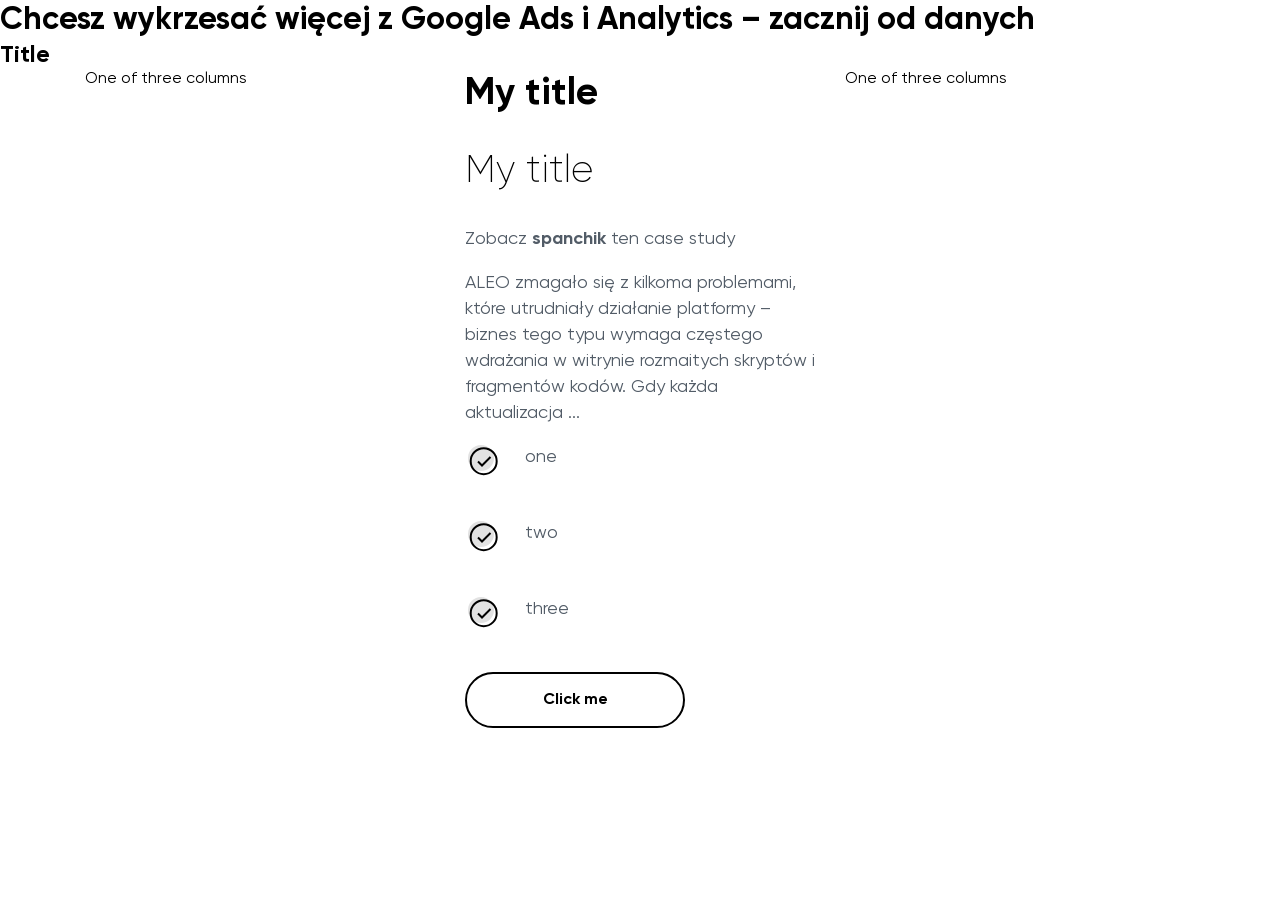
<file: lab2/example.html>
<!DOCTYPE html>
<html lang="en">
  <head>
    <meta charset="UTF-8" />
    <meta name="viewport" content="width=device-width, initial-scale=1.0" />
    <meta http-equiv="X-UA-Compatible" content="ie=edge" />
    <link rel="stylesheet" href="css/bootstrap-grid.min.css" />
    <link rel="stylesheet" href="css/fonts.css" />
    <link rel="stylesheet" href="css/mixin.css" />
    <link rel="stylesheet" href="css/main.css" />
    <title>DataRoks</title>
  </head>
  <body>
    <h1>
      Chcesz wykrzesać więcej z Google Ads i Analytics – zacznij od danych
    </h1>
    <h2>Title</h2>
    <div class="container">
      <div class="row">
        <div class="col-sm">
          One of three columns
        </div>
        <div class="col-sm">
          <div class="title">
            My title
          </div>
          <div class="title title_light">
            My title
          </div>
          <div class="text">
            Zobacz <span class="text__span">spanchik</span> ten case study
          </div>
          <p class="text">
            ALEO zmagało się z kilkoma problemami, które utrudniały działanie
            platformy – biznes tego typu wymaga częstego wdrażania w witrynie
            rozmaitych skryptów i fragmentów kodów. Gdy każda aktualizacja ...
          </p>
          <ul>
            <li class="li text">one</li>
            <li class="li text">two</li>
            <li class="li text">three</li>
          </ul>
          <button class="button">Click me</button>
        </div>
        <div class="col-sm">
          One of three columns
        </div>
      </div>
    </div>
  </body>
</html>
</file>
<file: lab2/css/fonts.css>
@font-face {
  font-family: "Gilroy-Bold";
  src: url("../fonts/Gilroy-Bold.eot");
  src: url("../fonts/Gilroy-Bold.eot?#iefix") format("embedded-opentype"), url("../fonts/Gilroy-Bold.woff2") format("woff2"), url("../fonts/Gilroy-Bold.woff") format("woff"), url("../fonts/Gilroy-Bold.ttf") format("truetype");
  font-weight: normal;
  font-style: normal;
}
@font-face {
  font-family: "Gilroy-Regular";
  src: url("../fonts/Gilroy-Regular.eot");
  src: url("../fonts/Gilroy-Regular.eot?#iefix") format("embedded-opentype"), url("../fonts/Gilroy-Regular.woff2") format("woff2"), url("../fonts/Gilroy-Regular.woff") format("woff"), url("../fonts/Gilroy-Regular.ttf") format("truetype");
  font-weight: normal;
  font-style: normal;
}
@font-face {
  font-family: "Gilroy-UltraLight";
  src: url("../fonts/Gilroy-UltraLight.eot");
  src: url("../fonts/Gilroy-UltraLight.eot?#iefix") format("embedded-opentype"), url("../fonts/Gilroy-UltraLight.woff2") format("woff2"), url("../fonts/Gilroy-UltraLight.woff") format("woff"), url("../fonts/Gilroy-UltraLight.ttf") format("truetype");
  font-weight: normal;
  font-style: normal;
}
@font-face {
  font-family: "Roboto";
  src: url("roboto-regular-webfont.eot");
  src: url("roboto-regular-webfont.eot?#iefix") format("embedded-opentype"), url("roboto-regular-webfont.woff2") format("woff2"), url("roboto-regular-webfont.woff") format("woff"), url("roboto-regular-webfont.ttf") format("truetype"), url("roboto-regular-webfont.svg#robotoregular") format("svg");
  font-weight: normal;
  font-style: normal;
}
</file>
<file: lab2/css/mixin.css>
.mt-0 {
  margin-top: 0px !important;
}
.mt-8 {
  margin-top: 8px !important;
}
.mt-16 {
  margin-top: 16px !important;
}
.mt-24 {
  margin-top: 24px !important;
}
.mt-32 {
  margin-top: 32px !important;
}
.mt-40 {
  margin-top: 40px !important;
}
.mt-48 {
  margin-top: 48px !important;
}
.mt-56 {
  margin-top: 56px !important;
}
.mt-64 {
  margin-top: 64px !important;
}
.mr-0 {
  margin-right: 0px !important;
}
.mr-8 {
  margin-right: 8px !important;
}
.mr-16 {
  margin-right: 16px !important;
}
.mr-24 {
  margin-right: 24px !important;
}
.mr-32 {
  margin-right: 32px !important;
}
.mr-40 {
  margin-right: 40px !important;
}
.mr-48 {
  margin-right: 48px !important;
}
.mr-56 {
  margin-right: 56px !important;
}
.mr-64 {
  margin-right: 64px !important;
}
.mb-0 {
  margin-bottom: 0px !important;
}
.mb-8 {
  margin-bottom: 8px !important;
}
.mb-16 {
  margin-bottom: 16px !important;
}
.mb-24 {
  margin-bottom: 24px !important;
}
.mb-32 {
  margin-bottom: 32px !important;
}
.mb-40 {
  margin-bottom: 40px !important;
}
.mb-48 {
  margin-bottom: 48px !important;
}
.mb-56 {
  margin-bottom: 56px !important;
}
.mb-64 {
  margin-bottom: 64px !important;
}
.ml-0 {
  margin-left: 0px !important;
}
.ml-8 {
  margin-left: 8px !important;
}
.ml-16 {
  margin-left: 16px !important;
}
.ml-24 {
  margin-left: 24px !important;
}
.ml-32 {
  margin-left: 32px !important;
}
.ml-40 {
  margin-left: 40px !important;
}
.ml-48 {
  margin-left: 48px !important;
}
.ml-56 {
  margin-left: 56px !important;
}
.ml-64 {
  margin-left: 64px !important;
}
.mx-0 {
  margin: 0px !important;
}
.mx-8 {
  margin: 8px !important;
}
.mx-16 {
  margin: 16px !important;
}
.mx-24 {
  margin: 24px !important;
}
.mx-32 {
  margin: 32px !important;
}
.mx-40 {
  margin: 40px !important;
}
.mx-48 {
  margin: 48px !important;
}
.mx-56 {
  margin: 56px !important;
}
.mx-64 {
  margin: 64px !important;
}
.pt-0 {
  padding-top: 0px !important;
}
.pt-8 {
  padding-top: 8px !important;
}
.pt-16 {
  padding-top: 16px !important;
}
.pt-24 {
  padding-top: 24px !important;
}
.pt-32 {
  padding-top: 32px !important;
}
.pt-40 {
  padding-top: 40px !important;
}
.pt-48 {
  padding-top: 48px !important;
}
.pt-56 {
  padding-top: 56px !important;
}
.pt-64 {
  padding-top: 64px !important;
}
.pr-0 {
  padding-right: 0px !important;
}
.pr-8 {
  padding-right: 8px !important;
}
.pr-16 {
  padding-right: 16px !important;
}
.pr-24 {
  padding-right: 24px !important;
}
.pr-32 {
  padding-right: 32px !important;
}
.pr-40 {
  padding-right: 40px !important;
}
.pr-48 {
  padding-right: 48px !important;
}
.pr-56 {
  padding-right: 56px !important;
}
.pr-64 {
  padding-right: 64px !important;
}
.pb-0 {
  padding-bottom: 0px !important;
}
.pb-8 {
  padding-bottom: 8px !important;
}
.pb-16 {
  padding-bottom: 16px !important;
}
.pb-24 {
  padding-bottom: 24px !important;
}
.pb-32 {
  padding-bottom: 32px !important;
}
.pb-40 {
  padding-bottom: 40px !important;
}
.pb-48 {
  padding-bottom: 48px !important;
}
.pb-56 {
  padding-bottom: 56px !important;
}
.pb-64 {
  padding-bottom: 64px !important;
}
.pl-0 {
  padding-left: 0px !important;
}
.pl-8 {
  padding-left: 8px !important;
}
.pl-16 {
  padding-left: 16px !important;
}
.pl-24 {
  padding-left: 24px !important;
}
.pl-32 {
  padding-left: 32px !important;
}
.pl-40 {
  padding-left: 40px !important;
}
.pl-48 {
  padding-left: 48px !important;
}
.pl-56 {
  padding-left: 56px !important;
}
.pl-64 {
  padding-left: 64px !important;
}
.px-0 {
  padding: 0px !important;
}
.px-8 {
  padding: 8px !important;
}
.px-16 {
  padding: 16px !important;
}
.px-24 {
  padding: 24px !important;
}
.px-32 {
  padding: 32px !important;
}
.px-40 {
  padding: 40px !important;
}
.px-48 {
  padding: 48px !important;
}
.px-56 {
  padding: 56px !important;
}
.px-64 {
  padding: 64px !important;
}
</file>
<file: lab2/css/main.css>
/* Task 1 */
/* Task 3 */
:root {
  --active-color: #448aff;
  --root-font: "Gilroy-Regular";
  --menu-font: var(--root-font);
}

*:focus {
  outline: none;
}
body {
  margin: 0;
  font-family: var(--root-font);
}
h1,
h2,
h3,
h4,
h5 {
  font-family: "Gilroy-Bold";
  font-weight: normal;
  margin: 0;
}
ul {
  padding-left: 0;
}
a {
  text-decoration: none;
}
.word-break-all {
  word-break: break-all;
}
.w-100 {
  width: 100%;
}
.text-center {
  text-align: center !important;
}
.text-left {
  text-align: left !important;
}
@media (min-width: 992px) {
  .text-lg-center {
    text-align: center !important;
  }
}
@media (min-width: 992px) {
  .text-lg-left {
    text-align: left !important;
  }
}
.block-desctop {
  display: none !important;
}
@media (min-width: 992px) {
  .block-desctop {
    display: block !important;
  }
}
.block-mobile {
  display: block !important;
}
@media (min-width: 992px) {
  .block-mobile {
    display: none !important;
  }
}
.d-flex {
  display: flex;
}
.align-center {
  align-items: center;
}
.justify-center {
  justify-content: center;
}
.justify-beetwen {
  justify-content: space-between;
}
@media (min-width: 1200px) {
  .container-md {
    max-width: 960px;
  }
}
.mt-0 {
  margin-top: 0px !important;
}
.mt-8 {
  margin-top: 8px !important;
}
.mt-16 {
  margin-top: 16px !important;
}
.mt-24 {
  margin-top: 24px !important;
}
.mt-32 {
  margin-top: 32px !important;
}
.mt-40 {
  margin-top: 40px !important;
}
.mt-48 {
  margin-top: 48px !important;
}
.mt-56 {
  margin-top: 56px !important;
}
.mt-64 {
  margin-top: 64px !important;
}
.mr-0 {
  margin-right: 0px !important;
}
.mr-8 {
  margin-right: 8px !important;
}
.mr-16 {
  margin-right: 16px !important;
}
.mr-24 {
  margin-right: 24px !important;
}
.mr-32 {
  margin-right: 32px !important;
}
.mr-40 {
  margin-right: 40px !important;
}
.mr-48 {
  margin-right: 48px !important;
}
.mr-56 {
  margin-right: 56px !important;
}
.mr-64 {
  margin-right: 64px !important;
}
.mb-0 {
  margin-bottom: 0px !important;
}
.mb-8 {
  margin-bottom: 8px !important;
}
.mb-16 {
  margin-bottom: 16px !important;
}
.mb-24 {
  margin-bottom: 24px !important;
}
.mb-32 {
  margin-bottom: 32px !important;
}
.mb-40 {
  margin-bottom: 40px !important;
}
.mb-48 {
  margin-bottom: 48px !important;
}
.mb-56 {
  margin-bottom: 56px !important;
}
.mb-64 {
  margin-bottom: 64px !important;
}
.ml-0 {
  margin-left: 0px !important;
}
.ml-8 {
  margin-left: 8px !important;
}
.ml-16 {
  margin-left: 16px !important;
}
.ml-24 {
  margin-left: 24px !important;
}
.ml-32 {
  margin-left: 32px !important;
}
.ml-40 {
  margin-left: 40px !important;
}
.ml-48 {
  margin-left: 48px !important;
}
.ml-56 {
  margin-left: 56px !important;
}
.ml-64 {
  margin-left: 64px !important;
}
.mx-0 {
  margin: 0px !important;
}
.mx-8 {
  margin: 8px !important;
}
.mx-16 {
  margin: 16px !important;
}
.mx-24 {
  margin: 24px !important;
}
.mx-32 {
  margin: 32px !important;
}
.mx-40 {
  margin: 40px !important;
}
.mx-48 {
  margin: 48px !important;
}
.mx-56 {
  margin: 56px !important;
}
.mx-64 {
  margin: 64px !important;
}
.pt-0 {
  padding-top: 0px !important;
}
.pt-8 {
  padding-top: 8px !important;
}
.pt-16 {
  padding-top: 16px !important;
}
.pt-24 {
  padding-top: 24px !important;
}
.pt-32 {
  padding-top: 32px !important;
}
.pt-40 {
  padding-top: 40px !important;
}
.pt-48 {
  padding-top: 48px !important;
}
.pt-56 {
  padding-top: 56px !important;
}
.pt-64 {
  padding-top: 64px !important;
}
.pr-0 {
  padding-right: 0px !important;
}
.pr-8 {
  padding-right: 8px !important;
}
.pr-16 {
  padding-right: 16px !important;
}
.pr-24 {
  padding-right: 24px !important;
}
.pr-32 {
  padding-right: 32px !important;
}
.pr-40 {
  padding-right: 40px !important;
}
.pr-48 {
  padding-right: 48px !important;
}
.pr-56 {
  padding-right: 56px !important;
}
.pr-64 {
  padding-right: 64px !important;
}
.pb-0 {
  padding-bottom: 0px !important;
}
.pb-8 {
  padding-bottom: 8px !important;
}
.pb-16 {
  padding-bottom: 16px !important;
}
.pb-24 {
  padding-bottom: 24px !important;
}
.pb-32 {
  padding-bottom: 32px !important;
}
.pb-40 {
  padding-bottom: 40px !important;
}
.pb-48 {
  padding-bottom: 48px !important;
}
.pb-56 {
  padding-bottom: 56px !important;
}
.pb-64 {
  padding-bottom: 64px !important;
}
.pl-0 {
  padding-left: 0px !important;
}
.pl-8 {
  padding-left: 8px !important;
}
.pl-16 {
  padding-left: 16px !important;
}
.pl-24 {
  padding-left: 24px !important;
}
.pl-32 {
  padding-left: 32px !important;
}
.pl-40 {
  padding-left: 40px !important;
}
.pl-48 {
  padding-left: 48px !important;
}
.pl-56 {
  padding-left: 56px !important;
}
.pl-64 {
  padding-left: 64px !important;
}
.px-0 {
  padding: 0px !important;
}
.px-8 {
  padding: 8px !important;
}
.px-16 {
  padding: 16px !important;
}
.px-24 {
  padding: 24px !important;
}
.px-32 {
  padding: 32px !important;
}
.px-40 {
  padding: 40px !important;
}
.px-48 {
  padding: 48px !important;
}
.px-56 {
  padding: 56px !important;
}
.px-64 {
  padding: 64px !important;
}
.burger-menu {
  width: 25px;
  cursor: pointer;
  z-index: 99;
}
.burger-menu__span {
  display: block;
  width: 100%;
  border-radius: 3px;
  height: 4px;
  background: #222222;
  transition: all 0.3s;
  position: relative;
}
.burger-menu__span + .burger-menu__span {
  margin-top: 4.1px;
}
.active .burger-menu__span:nth-child(1) {
  animation: ease 0.7s top forwards;
}
.not-active .burger-menu__span:nth-child(1) {
  animation: ease 0.7s top-2 forwards;
}
.active .burger-menu__span:nth-child(2) {
  animation: ease 0.7s scaled forwards;
}
.not-active .burger-menu__span:nth-child(2) {
  animation: ease 0.7s scaled-2 forwards;
}
.active .burger-menu__span:nth-child(3) {
  animation: ease 0.7s bottom forwards;
}
.not-active .burger-menu__span:nth-child(3) {
  animation: ease 0.7s bottom-2 forwards;
}
@keyframes top {
  0% {
    top: 0;
    transform: rotate(0);
  }
  50% {
    top: 8.5px;
    transform: rotate(0);
  }
  100% {
    top: 8.5px;
    transform: rotate(45deg);
  }
}
@keyframes top-2 {
  0% {
    top: 8.5px;
    transform: rotate(45deg);
  }
  50% {
    top: 8.5px;
    transform: rotate(0deg);
  }
  100% {
    top: 0;
    transform: rotate(0deg);
  }
}
@keyframes bottom {
  0% {
    bottom: 0;
    transform: rotate(0);
  }
  50% {
    bottom: 8.5px;
    transform: rotate(0);
  }
  100% {
    bottom: 8.5px;
    transform: rotate(135deg);
  }
}
@keyframes bottom-2 {
  0% {
    bottom: 8.5px;
    transform: rotate(135deg);
  }
  50% {
    bottom: 8.5px;
    transform: rotate(0);
  }
  100% {
    bottom: 0;
    transform: rotate(0);
  }
}
@keyframes scaled {
  50% {
    transform: scale(0);
  }
  100% {
    transform: scale(0);
  }
}
@keyframes scaled-2 {
  0% {
    transform: scale(0);
  }
  50% {
    transform: scale(0);
  }
  100% {
    transform: scale(1);
  }
}
.title {
  font-size: 26px;
  line-height: 30px;
  font-family: "Gilroy-Bold";
  margin-bottom: 30px;
}
.title_small {
  font-size: 22px;
  line-height: 25px;
  margin-bottom: 15px;
}
.title_big {
  font-size: 28px;
  line-height: 36px;
}
.title_light {
  font-family: "Gilroy-UltraLight";
  font-weight: 500;
}
@media (min-width: 992px) {
  .title {
    font-size: 38px;
    line-height: 48px;
  }
  .title_small {
    font-size: 32px;
    line-height: 42px;
    margin-bottom: 20px;
  }
  .title_big {
    font-size: 44px;
    line-height: 54px;
  }
}
.text {
  font-size: 14px;
  line-height: 20px;
  color: #525c67;
}
.text_bold {
  font-family: "Gilroy-Bold";
}
.text_big {
  font-size: 16px;
  line-height: 22px;
}
.text_small {
  font-size: 14px;
}
.text_light {
  color: #fff;
}
.text_dark {
  color: #000;
}
.text__span {
  font-family: "Gilroy-Bold";
}
@media (min-width: 992px) {
  .text {
    font-size: 18px;
    line-height: 26px;
  }
  .text_big {
    font-size: 24px;
    line-height: 32px;
  }
  .text_small {
    font-size: 16px;
  }
}
.img {
  max-width: 100%;
  display: block;
  margin: 0 auto;
}
.img_half-width {
  width: 60%;
}
.button {
  font-size: 16px;
  display: inline-block;
  text-align: center;
  line-height: 14px;
  border-radius: 149px;
  padding: 19px 36px;
  min-width: 220px;
  font-family: "Gilroy-Bold";
  border: 2px solid #000;
  color: #000;
  background: transparent;
  cursor: pointer;
  transition: 0.2s;
}
.button:hover {
  background: #000;
  color: #fff;
  transition: 0.2s;
}
.button_dark {
  color: #fff;
  background: #000;
}
.button_dark:hover {
  background: transparent;
  color: #000;
}
.li {
  padding-left: 60px;
  margin-bottom: 30px;
  position: relative;
  list-style: none;
}
.li::before {
  display: block;
  content: url("../img/item.svg");
  position: absolute;
  left: 3px;
  top: 1px;
}
@media (min-width: 992px) {
  .li {
    margin-bottom: 50px;
  }
}
.section-padding {
  padding: 60px 0;
}
.section-padding_big {
  padding: 75px 0;
}
.section-padding_grey {
  background: #f9fbfc;
}
@media (min-width: 992px) {
  .section-padding {
    padding: 104px 0;
  }
  .section-padding_big {
    padding: 180px 0;
  }
}
.column-margin {
  margin: 15px 0;
}
@media (min-width: 992px) {
  .column-margin {
    margin: 0;
  }
}
.header {
  width: 100%;
  padding: 15px 0;
}
@media (min-width: 992px) {
  .header {
    padding: 30px 0;
  }
}
/* Task 3 */
.header__nav {
  margin: 0;
  display: none;
  font-family: var(--menu-font);
}
.header__nav_active {
  display: block;
  position: fixed;
  left: 0;
  top: 0;
  right: 0;
  bottom: 0;
  background: #fff;
  z-index: 9;
  margin: 0;
  padding: 0 20px;
  display: flex;
  flex-wrap: wrap;
  flex-direction: column;
  align-items: center;
  justify-content: center;
}
@media (min-width: 992px) {
  .header__nav {
    display: block;
  }
}
.header__li {
  display: inline-block;
  padding: 0 30px;
}
.header__a {
  color: #525c67;
  font-size: 22px;
}
/* Task 1 */
.header__a_active,
.header__a:hover {
  color: var(--active-color);
}

/* Task 2 */
a[href^="https"] {
  text-decoration: underline dotted;
  text-underline-offset: 3px;
}
.header__a {
  text-decoration: none;
}
@media (min-width: 992px) {
  .header__a {
    font-size: 18px;
  }
}
.slider-main {
  position: relative;
}
.slider-main__title,
.slider-main__description {
  margin-top: 0;
  margin-bottom: 30px;
}
.slider-main__item {
  text-align: center;
}
.slider-main__author {
  font-family: "Gilroy-Bold";
  color: #000;
  margin-bottom: 0;
}
.slider-main__adress {
  margin-bottom: 0;
}
.slider-main .text {
  margin-top: 0;
}
.slider-main .slick-arrow {
  position: absolute;
  top: 50%;
  margin-top: -7px;
  width: 15px;
  height: 15px;
  border-radius: 50%;
  border: none;
  color: #fff;
  cursor: pointer;
  background-size: 40% !important;
}
.slider-main .slick-next {
  right: -10px;
  background: url("../img/next.svg") center center no-repeat, #000;
}
.slider-main .slick-prev {
  left: -10px;
  background: url("../img/prev.svg") center center no-repeat, #000;
}
.slider-main .slick-dots {
  display: flex;
  justify-content: center;
  margin-top: 20px;
  margin-bottom: -20px;
}
.slider-main .slick-dots li {
  list-style: none;
}
.slider-main .slick-dots .slick-active button {
  background: #000;
}
.slider-main .slick-dots button {
  width: 16px;
  height: 16px;
  border-radius: 50%;
  color: transparent;
  border-color: #000;
  border-width: 1.5px;
  margin: 0 7px;
  background: transparent;
}
@media (min-width: 992px) {
  .slider-main__title,
  .slider-main__description {
    margin-top: 0;
    margin-bottom: 60px;
  }
  .slider-main .slick-arrow {
    width: 38px;
    height: 38px;
    margin-top: -19px;
  }
  .slider-main .slick-next {
    right: -60px;
  }
  .slider-main .slick-prev {
    left: -60px;
  }
}
.section-services {
  text-align: left;
  margin-left: 15px;
}
.section-services__left {
  margin-bottom: 40px;
}
.section-services__ul {
  margin: 0;
  display: inline-block;
}
.section-services__li {
  display: flex;
  align-items: center;
  list-style: none;
  margin-bottom: 22px;
}
.section-services__a {
  font-size: 18px;
  font-family: "Gilroy-Bold";
  color: #000;
}
.section-services__a:hover {
  text-decoration: underline;
}
.section-services__img {
  margin-right: 10px;
}
@media (min-width: 768px) {
  .section-services {
    margin-left: 30px;
  }
  .section-services__left {
    margin-bottom: 0;
  }
}
@media (min-width: 992px) {
  .section-services {
    text-align: left;
    margin-left: 80px;
  }
  .section-services__ul {
    display: initial;
  }
  .section-services__li {
    justify-content: flex-start;
  }
}
.section-1 {
  position: relative;
  display: flex;
  align-items: center;
  padding: 75px 0;
}
.section-1__mouse {
  position: absolute;
  left: 50%;
  bottom: 30px;
  margin-left: -12px;
  cursor: pointer;
}
.section-1 .img {
  margin-bottom: 20px;
}
@media (min-width: 992px) {
  .section-1 {
    padding: 180px 0;
  }
}
@media (min-width: 1200px) {
  .section-1 {
    padding: 0;
    height: calc(90vh - 104px);
    min-height: 450px;
  }
}
.section-2 {
  text-align: center;
}
.section-3 .title {
  margin-bottom: 30px;
}
.section-3__left {
  padding-top: 20px;
}
@media (min-width: 992px) {
  .section-3 .title {
    margin-bottom: 60px;
  }
  .section-3__left {
    padding-top: 60px;
  }
}
.section-8__item {
  margin: 22px 0;
}
@media (min-width: 992px) {
  .section-8__item {
    margin: 50px 0;
  }
}
.section-adress {
  position: relative;
  text-align: center;
}
.section-adress__content {
  padding-top: 0;
  padding-bottom: 40px;
}
.section-adress__title {
  font-size: 22px;
  font-family: "Gilroy-Regular";
  line-height: 25px;
  margin-bottom: 30px;
}
.section-adress__map {
  width: 100%;
  height: 300px;
}
.section-adress .button {
  margin-bottom: 20px;
}
@media (min-width: 992px) {
  .section-adress {
    text-align: left;
  }
  .section-adress__title {
    font-size: 31px;
    font-family: "Gilroy-Regular";
    line-height: 41px;
  }
  .section-adress__content {
    padding: 84px 0;
    padding-bottom: 110px;
  }
  .section-adress__map {
    position: absolute;
    display: table;
    right: 0;
    bottom: -103px;
    top: 0;
    width: 48%;
    height: 700px;
  }
  .section-adress .button {
    margin-bottom: 80px;
  }
}
.footer {
  position: relative;
  z-index: 999;
  background: #000;
  text-align: center;
}
.footer__container {
  padding: 39px 15px;
  background: #000;
}
/* Task 3 */
.footer__ul {
  display: inline-block;
  margin: 20px 0;
  width: 100%;
  --menu-font: "Gilroy-Bold";
  font-family: var(--menu-font);
}
.footer__logo {
  position: initial;
}
.footer__logo-wrap {
  display: none;
}
.footer .text {
  margin: 0;
}
@media (min-width: 992px) {
  .footer {
    text-align: left;
    background: linear-gradient(90deg, #000000 45%, transparent 45%);
  }
  .footer__ul {
    display: flex;
    margin: 0;
  }
  .footer__li {
    margin-left: 20px;
  }
  .footer__li:first-child {
    margin-left: 0;
  }
}
@media (min-width: 1600px) {
  .footer__logo {
    position: absolute;
    right: -195px;
    display: block;
  }
  .footer__logo-wrap {
    display: block;
  }
  .footer__logo-wrap-light {
    display: none;
  }
}
.section-preview {
  background: #f9fbfc;
}
.section-preview .row {
  align-items: center;
}
.section-preview__img {
  padding: 60px 0;
}
.section-preview__black {
  padding: 60px 15px;
  background: #000;
}
@media (min-width: 992px) {
  .section-preview {
    padding: 115px 0;
    background: linear-gradient(90deg, #000000 50%, #f9fbfc 50%);
  }
  .section-preview__img {
    padding: 0;
  }
  .section-preview__black {
    padding: 0 15px;
  }
}
.section-services-4 {
  padding-top: 60px;
}
.section-services-4__second-row {
  margin-top: 60px;
}
.section-services-4__img {
  margin: 0 auto;
  margin-top: 22px;
  display: block;
  max-width: 100%;
}
@media (min-width: 992px) {
  .section-services-4 {
    padding-top: 140px;
  }
  .section-services-4__second-row {
    margin-top: 120px;
  }
}
.section-possibility {
  text-align: center;
}
@media (min-width: 992px) {
  .section-possibility {
    background: url("../img/possibility.svg") center center no-repeat;
    background-position-x: 150px;
    text-align: left;
  }
}
</file>
